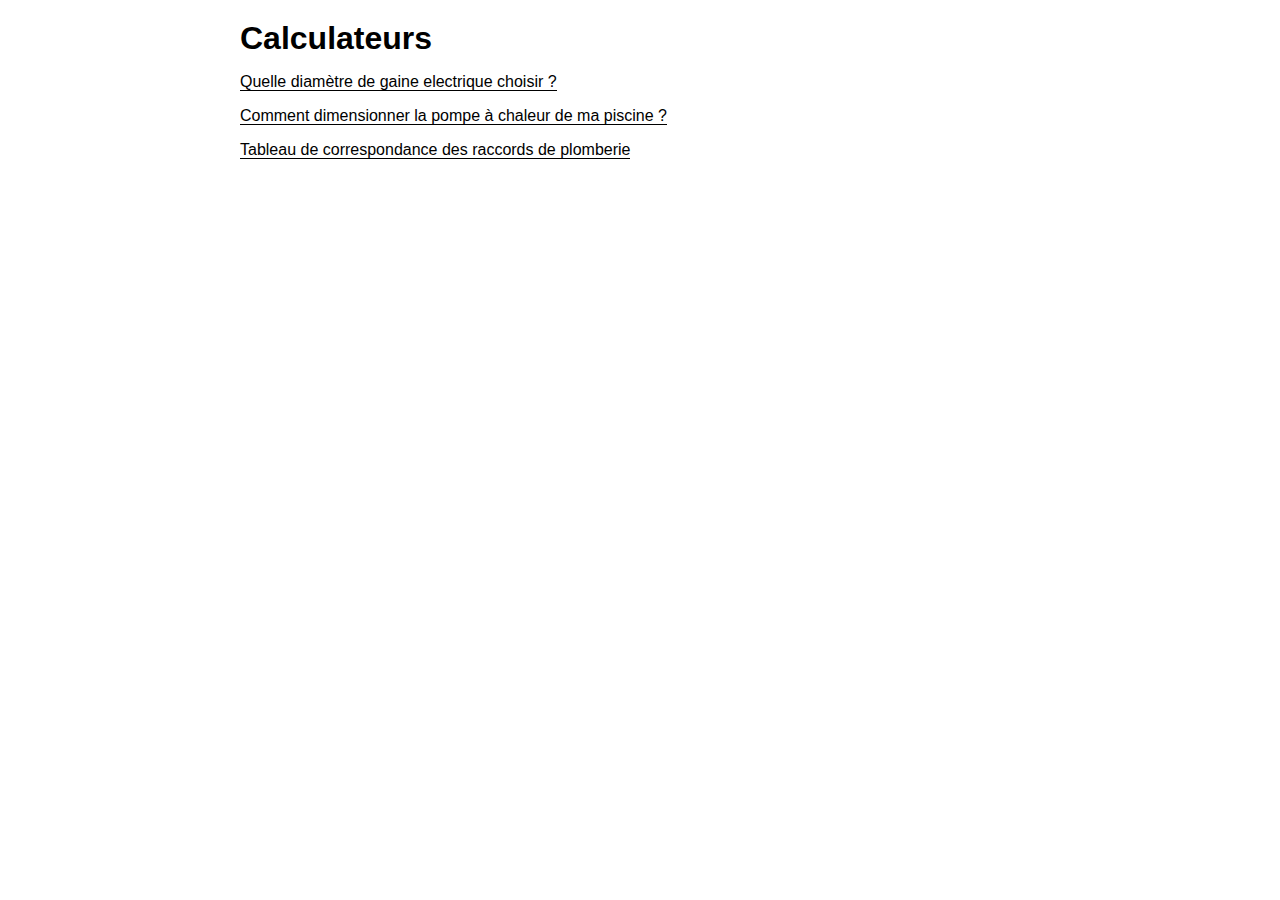
<file: index.html>
<!DOCTYPE html PUBLIC "-//W3C//DTD HTML 4.01//EN" "http://www.w3.org/TR/html4/strict.dtd">
<html>
<head>
  <meta http-equiv="Content-Type" content="text/html; charset=utf-8">
  <link rel="stylesheet" type="text/css" href="styleAll.css">
  <title>Calculateurs</title>
</head>
<body>
  <div class="container">
    <h1>Calculateurs</h1>
    <p><a href="calculateur-gaines-electriques/index.html">Quelle diamètre de gaine electrique choisir ?</a></p>
    <p><a href="calculateur-pompe-chaleur-piscine/index.html">Comment dimensionner la pompe à chaleur de ma piscine ?</a></p>
    <p><a href="raccords-de-plomberie/index.html">Tableau de correspondance des raccords de plomberie</a></p>
  </div>
</body>
</html>
</file>
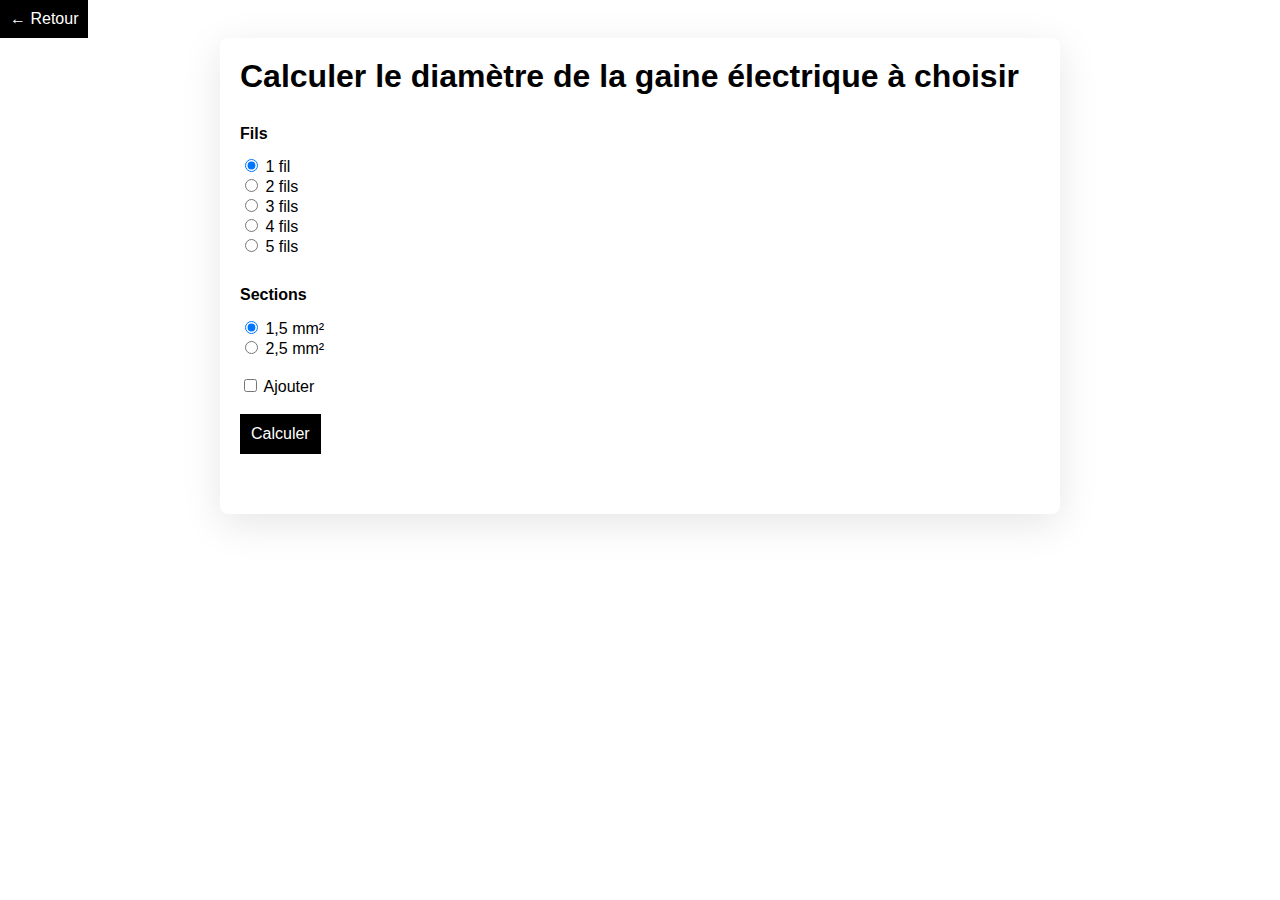
<file: calculateur-gaines-electriques/index.html>
<!DOCTYPE html>
<html lang="fr">
<head>
    <meta charset="UTF-8">
    <meta http-equiv="X-UA-Compatible" content="IE=edge">
    <meta name="viewport" content="width=device-width, initial-scale=1.0">
    <link rel="stylesheet" type="text/css" href="../styleAll.css">
    <link rel="stylesheet" type="text/css" href="style.css">
    <meta name="description" content="Calculateur des fils éléctrique pour des gaines éléctriques, Plomb'elec">
    <title>Calculer le diamètre de la gaine électrique à choisir</title>
</head>
<body>
<a href="../index.html" class="back">&larr; Retour</a>

        <form id="formId">
            <h1>Calculer le diamètre de la gaine électrique à choisir</h1>

            <h2>Fils</h2>
                <input type="radio" name="fils" id="fils1" value="1" checked>
                <label class="fils1" for="fils1">1 fil</label>
                <br />
                <input type="radio" name="fils" id="fils2" value="2">
                <label class="fils2" for="fils2">2 fils</label>
                <br />
                <input type="radio" name="fils" id="fils3" value="3">
                <label class="fils3" for="fils3">3 fils</label>
                <br />
                <input type="radio" name="fils" id="fils4" value="4">
                <label class="fils4" for="fils4">4 fils</label>
                <br />
                <input type="radio" name="fils" id="fils5" value="5">
                <label class="fils5" for="fils5">5 fils</label>

            <h2>Sections</h2>
                <input type="radio" name="radioSections" id="1-5mm" value="1.38" checked>
                <label class="1-5mm" for="1-5mm">1,5 mm²</label>
                <br />
                <input type="radio" name="radioSections" id="2-5mm" value="1.78">
                <label class="2-5mm" for="2-5mm">2,5 mm²</label>

            <br /><br />

            <input type="checkbox" name="combiner" id="combiner" value="option7">
            <label for="combiner">Ajouter</label>

            <br />

            <div id="containter_combin">

            <h2>Fils</h2>
                <input type="radio" name="combinFils" id="fils1-combin" value="1" checked>
                <label class="fils1-combin" for="fils1-combin">1 fil</label>
                <br />
                <input type="radio" name="combinFils" id="fils2-combin" value="2">
                <label class="fils2-combin" for="fils2-combin">2 fils</label>
                <br />
                <input type="radio" name="combinFils" id="fils3-combin" value="3">
                <label class="fils3-combin" for="fils3-combin">3 fils</label>
                <br />
                <input type="radio" name="combinFils" id="fils4-combin" value="4">
                <label class="fils4-combin" for="fils4-combin">4 fils</label>
                <br />
                <input type="radio" name="combinFils" id="fils5-combin" value="5">
                <label class="fils5-combin" for="fils5-combin">5 fils</label>

            <h2>Sections</h2>

                <input type="radio" name="combinRadioSections" id="1-5mm-combin" value="1.38" checked>
                <label class="1-5mm-combin" for="1-5mm-combin">1,5 mm²</label>
                <br />

                <input type="radio" name="combinRadioSections" id="2-5mm-combin" value="1.78">
                <label class="2-5mm-combin" for="2-5mm-combin">2,5 mm²</label>
            </div>

            <br />

            <div class="submitAndCombin">
                <button type="submit" class="validate">Calculer</button>
            </div>

            <div id="result"></div>
        </form>

    <script src="script.js"></script>

</body>
</html>
</file>
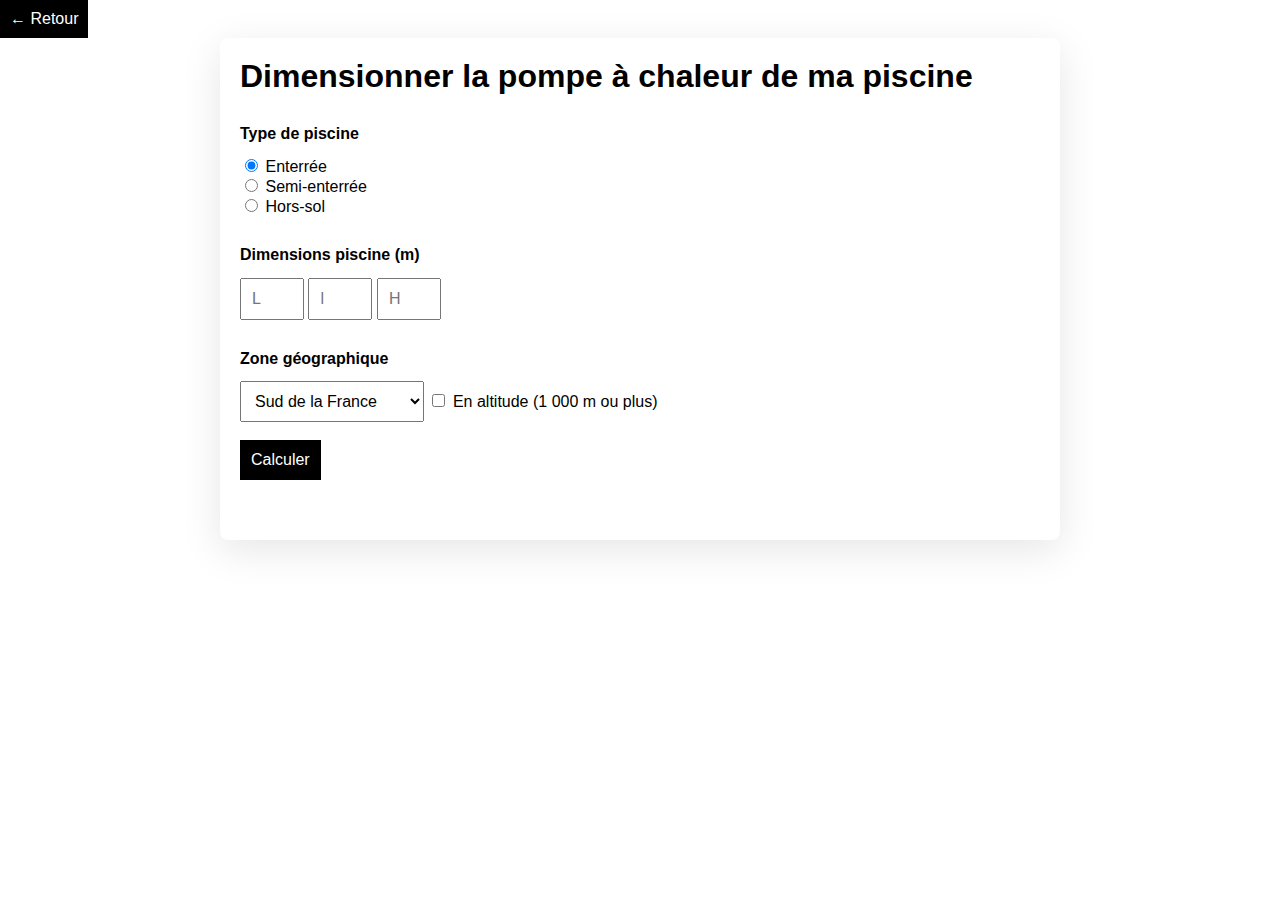
<file: calculateur-pompe-chaleur-piscine/index.html>
<!DOCTYPE html>
<html lang="fr">
<head>
    <meta charset="UTF-8">
    <meta http-equiv="X-UA-Compatible" content="IE=edge">
    <meta name="viewport" content="width=device-width, initial-scale=1.0">
    <link rel="stylesheet" type="text/css" href="../styleAll.css">
    <link rel="stylesheet" type="text/css" href="style.css">
    <meta name="description" content="Calculateur de pompe à chaleur pour votre pisine, Plomb'elec">
    <title>Dimensionner la pompe à chaleur de ma piscine</title>
</head>
<body>
<a href="../index.html" class="back">&larr; Retour</a>

        <form id="formId">
            <h1>Dimensionner la pompe à chaleur de ma piscine</h1>

            <h2>Type de piscine</h2>
                <input type="radio" name="geographie" value="option1" id="enterree" checked>
                <label for="enterree">Enterrée</label>
                <br />
                <input type="radio" name="geographie" value="option2" id="semi-enterree">
                <label for="semi-enterree">Semi-enterrée</label>
                <br />
                <input type="radio" name="geographie" value="option3" id="hors-sol">
                <label for="hors-sol">Hors-sol</label>

            <h2>Dimensions piscine (m) <!--(L x l x H)--></h2>
                <!-- <label for="longueur">Longueur</label> -->
                <input type="number" id="longueur" placeholder="L" required value="" min="1">
                <!-- <br /> -->
                <!-- <label for="largeur">Largeur</label> -->
                <input type="number" id="largeur" placeholder="l" required value="" min="1">
                <!-- <br /> -->
                <!-- <label for="hauteur">Hauteur</label> -->
                <input type="number" id="hauteur" placeholder="H" required value="" min="1">

            <h2>Zone géographique</h2>
                <select id="selectOpts">
                    <option>Sud de la France</option>
                    <option>Centre de la France</option>
                    <option>Nord de la France</option>
                </select>

                <input type="checkbox" name="geographie" id="alditude" value="option6">
                <label for="alditude">En altitude (1 000 m ou plus)</label>

            <br /><br />

            <button type="submit" class="validate">Calculer</button>

            <div id="result"></div>
        </form>

    <script src="script.js"></script>
</body>
</html>
</file>
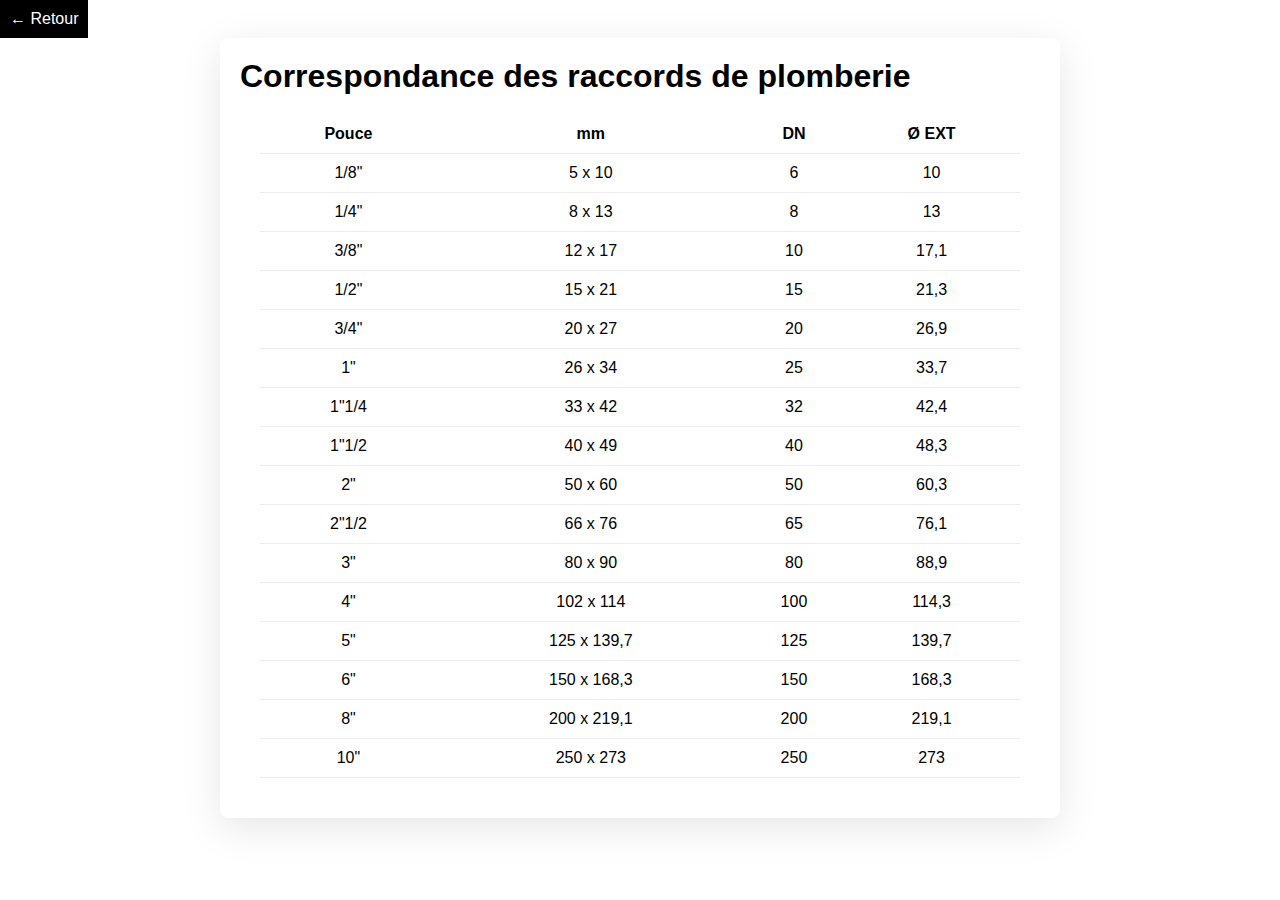
<file: raccords-de-plomberie/index.html>
<!DOCTYPE html>
<html lang="fr">
<head>
    <meta charset="UTF-8">
    <meta http-equiv="X-UA-Compatible" content="IE=edge">
    <meta name="viewport" content="width=device-width, initial-scale=1.0">
    <link rel="stylesheet" type="text/css" href="../styleAll.css">
    <link rel="stylesheet" type="text/css" href="style.css">
    <meta name="description" content="Tableau de correspondance des raccords de plomberie">
    <title>Tableau de correspondance des raccords de plomberie</title>
</head>

<body>
<a href="../index.html" class="back">&larr; Retour</a>

        <div id="formId">
          <h1>Correspondance des raccords de plomberie</h1>

            <div class="container">

                <table>
                    <caption>Tableau des correspondances pour tous les raccords en mm, pouce, diamètre extérieur, DN</caption>
                    <tbody>
                        <tr class="trWithoutLine">
                            <th scope="col">Pouce</th>
                            <th scope="col">mm</th>
                            <th scope="col">DN</th>
                            <th scope="col">Ø EXT</th>
                        </tr>
                        <tr>
                            <td>1/8"</td>
                            <td>5 x 10</td>
                            <td>6</td>
                            <td>10</td>
                        </tr>
                        <tr>
                            <td>1/4"</td>
                            <td>8 x 13</td>
                            <td>8</td>
                            <td>13</td>
                        </tr>
                        <tr>
                            <td>3/8"</td>
                            <td>12 x 17</td>
                            <td>10</td>
                            <td>17,1</td>
                        </tr>
                        <tr>
                            <td>1/2"</td>
                            <td>15 x 21</td>
                            <td>15</td>
                            <td>21,3</td>
                        </tr>
                        <tr>
                            <td>3/4"</td>
                            <td>20 x 27</td>
                            <td>20</td>
                            <td>26,9</td>
                        </tr>
                        <tr>
                            <td>1"</td>
                            <td>26 x 34</td>
                            <td>25</td>
                            <td>33,7</td>
                        </tr>
                        <tr>
                            <td>1"1/4</td>
                            <td>33 x 42</td>
                            <td>32</td>
                            <td>42,4</td>
                        </tr>
                        <tr>
                            <td>1"1/2</td>
                            <td>40 x 49</td>
                            <td>40</td>
                            <td>48,3</td>
                        </tr>
                        <tr>
                            <td>2"</td>
                            <td>50 x 60</td>
                            <td>50</td>
                            <td>60,3</td>
                        </tr>
                        <tr>
                            <td>2"1/2</td>
                            <td>66 x 76</td>
                            <td>65</td>
                            <td>76,1</td>
                        </tr>
                        <tr>
                            <td>3"</td>
                            <td>80 x 90</td>
                            <td>80</td>
                            <td>88,9</td>
                        </tr>
                        <tr>
                            <td>4"</td>
                            <td>102 x 114</td>
                            <td>100</td>
                            <td>114,3</td>
                        </tr>
                        <tr>
                            <td>5"</td>
                            <td>125 x 139,7</td>
                            <td>125</td>
                            <td>139,7</td>
                        </tr>
                        <tr>
                            <td>6"</td>
                            <td>150 x 168,3</td>
                            <td>150</td>
                            <td>168,3</td>
                        </tr>
                        <tr>
                            <td>8"</td>
                            <td>200 x 219,1</td>
                            <td>200</td>
                            <td>219,1</td>
                        </tr>
                        <tr class="trWithoutLine">
                            <td>10"</td>
                            <td>250 x 273</td>
                            <td>250</td>
                            <td>273</td>
                        </tr>

                    </tbody>

                </table>

            </div>

        </div>


</body>
</html>
</file>
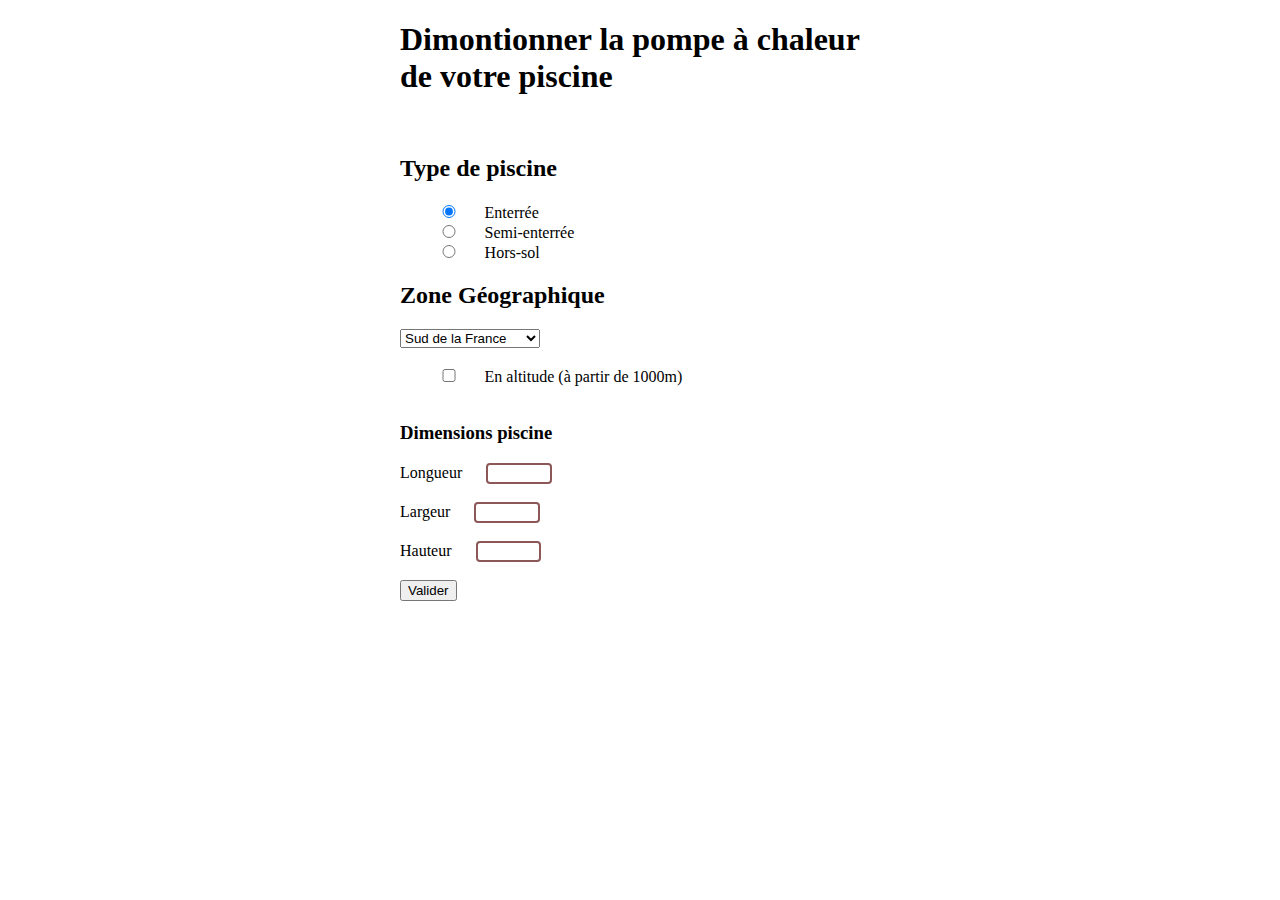
<file: calculateur_pompe_chaleur_piscine.html>
<!DOCTYPE html>
<html lang="fr">
<head>
    <meta charset="UTF-8">
    <meta http-equiv="X-UA-Compatible" content="IE=edge">
    <meta name="viewport" content="width=device-width, initial-scale=1.0">
    <link rel="stylesheet" type="text/css" href="style.css">
    <title>Document</title>
</head>
<body>
    <form id="form">
        <h1>Dimontionner la pompe à chaleur de votre piscine</h1><br>
        <h2>Type de piscine</h2>

        <div id="radio1">
            <div>
                <input type="radio" name="geographie" id="semiEtHors" value="option1" checked>
                <label for="semiEtHors">
                    Enterrée
                </label>
            </div>
    
            <div> 
                <input type="radio" name="geographie" id="semiEtHors" value="option2">
                <label for="semiEtHors">
                    Semi-enterrée
                </label>
            </div>
            <div> 
                <input type="radio" name="geographie" id="semiEtHors" value="option3">
                <label for="semiEtHors">
                    Hors-sol
                </label>
            </div>
            <h2>Zone Géographique</h2>

            <select id="selectOpts">
                <option>Sud de la France</option>
                <option>Centre de la France</option>
                <option>Nord de la France</option>
            </select><br><br>
    
            <div>
                <input type="checkbox" name="geographie" id="alditude" value="option6">
                <label for="alditude">
                    En altitude (à partir de 1000m)
                </label>
            </div>
        </div><br>

        <h3>Dimensions piscine</h3>
        <div class="inputs">
            <label for="longueur">Longueur</label>
            <input type="number" id="longueur" placeholder="" required autoComplete="nope" value="">
        </div><br>

        <div class="inputs">
            <label for="largeur">Largeur</label>
            <input type="number" id="largeur" placeholder="" required autoComplete="nope" value="">
        </div><br>

        <div class="inputs">
            <label for="hauteur">Hauteur</label>
            <input type="number" id="hauteur" placeholder="" required autoComplete="nope" value="">
        </div><br>
        <button type="submit">Valider</button>
    </form>

    <div id="result"></div>

    <script src="index.js"></script>
</body>
</html>
</file>
<file: styleAll.css>
body{
  margin: 0;
  padding: 0;
  font-family: sans-serif;
}

h1 {
  margin: 0;
  padding: 0;
}

h2 {
  font-size: 1em;
  margin-top: 30px;
}

.back {
  padding: 10px;
  background: black;
  color: white;
  display: inline-block;
  text-decoration: none;
}

.container {
  padding: 20px;
  max-width: 800px;
  margin: 0 auto;
}

.container a {
  color: black;
  text-decoration: none;
  border-bottom: 1px solid black;
}

.container a:hover {
  border-bottom: 1px solid white;
}

#formId {
  background: white;
  padding: 20px;
  max-width: 800px;
  margin: 0 auto;
  border-radius: 8px;
  box-shadow: 0 10px 40px rgb(0 0 0 / 10%);
}

input, select {
  padding: 10px;
  font-size: 1em;
}

.validate {
  padding: 10px;
  background: black;
  border: 1px solid black;
  color: white;
  font-size: 1em;
  cursor: pointer;
}

.validate:hover {
  background: #333;
}

#result {
  display: block;
  margin-top: 40px;
}

.containDescript {
  padding: 10px 20px;
  background: rgb(51, 168, 0);
  color: white;
}

.containDescript a {
  text-decoration: none;
  color: white;
  border-bottom: 1px solid white;
}

.containDescript a:hover {
  text-decoration: none;
  border-bottom: 0 solid white;
}

.resultInner {
  font-weight: bold;
}
</file>
<file: calculateur-gaines-electriques/style.css>
/*
    Pour radioCombiner:
    Par défaut la contenu est desactivé
*/

#containter_combin{
    display: none;
    clear: both;
}
</file>
<file: calculateur-pompe-chaleur-piscine/style.css>
#longueur, #largeur, #hauteur {
    width: 40px;
}
</file>
<file: raccords-de-plomberie/style.css>
table{
    width: 100%;
    text-align: center;
    border-collapse: collapse;
}

caption{
    display: none;
}

tr{
    border-bottom: 1px solid #eee;
}

th, td {
  padding: 10px 0
}
</file>
<file: style.css>
form{
    margin: 0 auto;
    width:30em;

}
input {
    width: 12%;
    border: 2px solid rgb(140, 87, 87);
    border-radius: 4px;
    margin-left: 20px;
}

#result{
    text-align: center;
}
</file>
